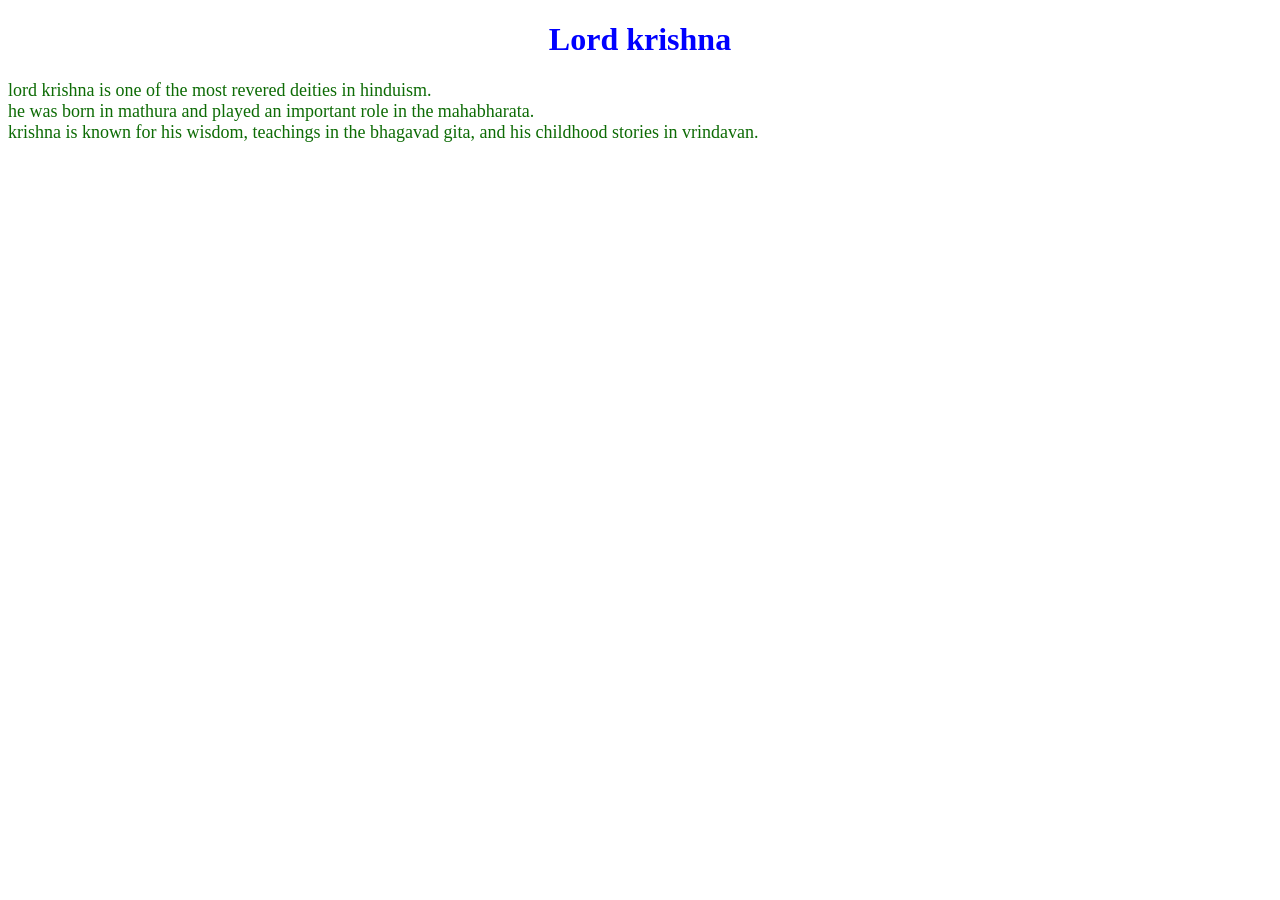
<file: External css/index.html>
<!DOCTYPE html>
<html>
<head>
    
        <link rel="stylesheet" href="style.css">
     </head> 
     <body>
    <h1>Lord krishna</h1>

    <p> 
        lord krishna is one of the most revered deities in hinduism. <br>
         he was born in mathura and played an important role in the mahabharata.<br>
         krishna is known for his wisdom, teachings in the bhagavad gita, and his childhood stories in vrindavan.<br>
     </p>

     </body> 
    </html>
</file>
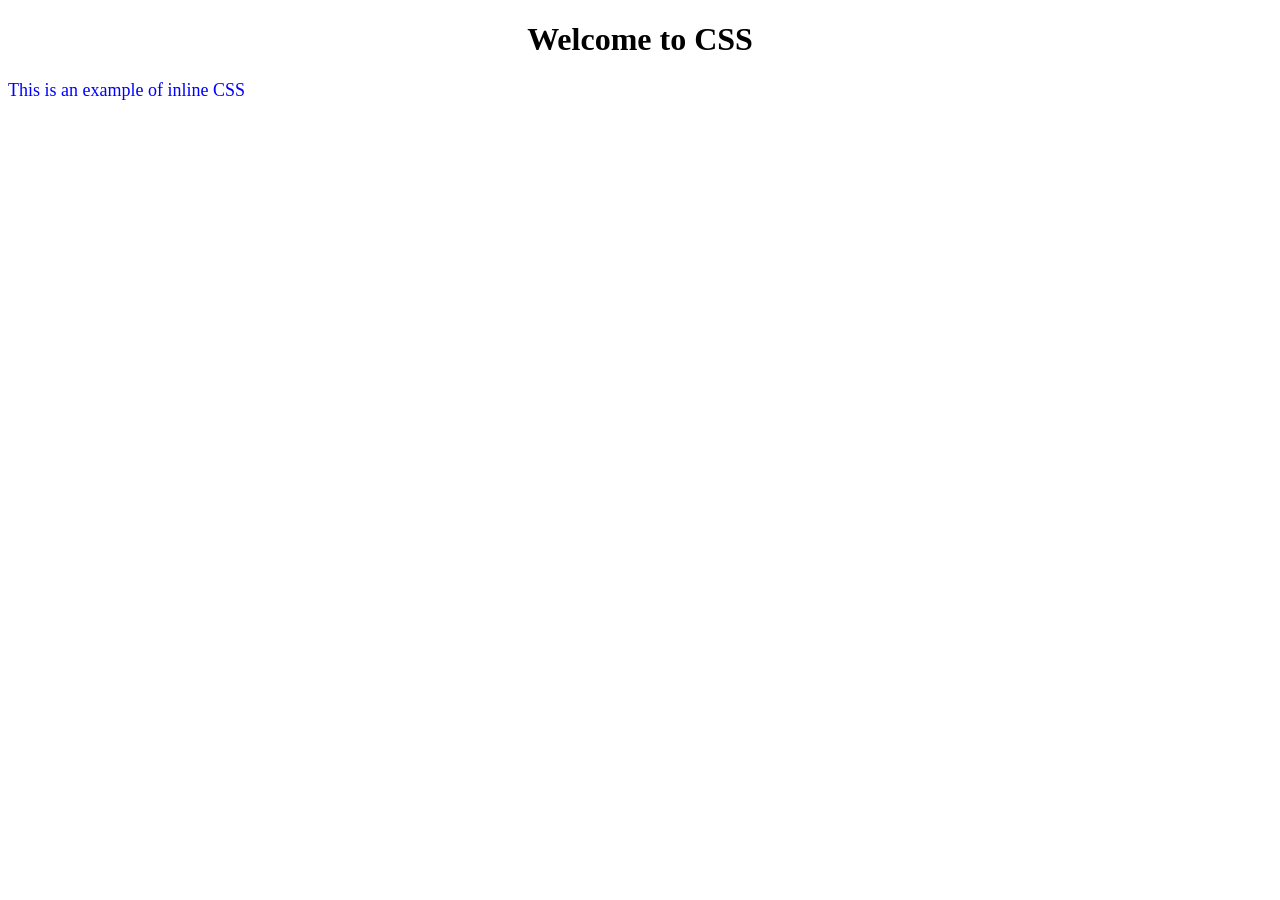
<file: inline.html>
<!DOCTYPE html>
<html>
<body>
    <h1 style="color:black;text-align: center;">
        Welcome to CSS

    </h1>
    <P STYLE="font-size: 18px;color: blue;">
        This is an example of inline CSS
    </P>
</body>
</html>
</file>
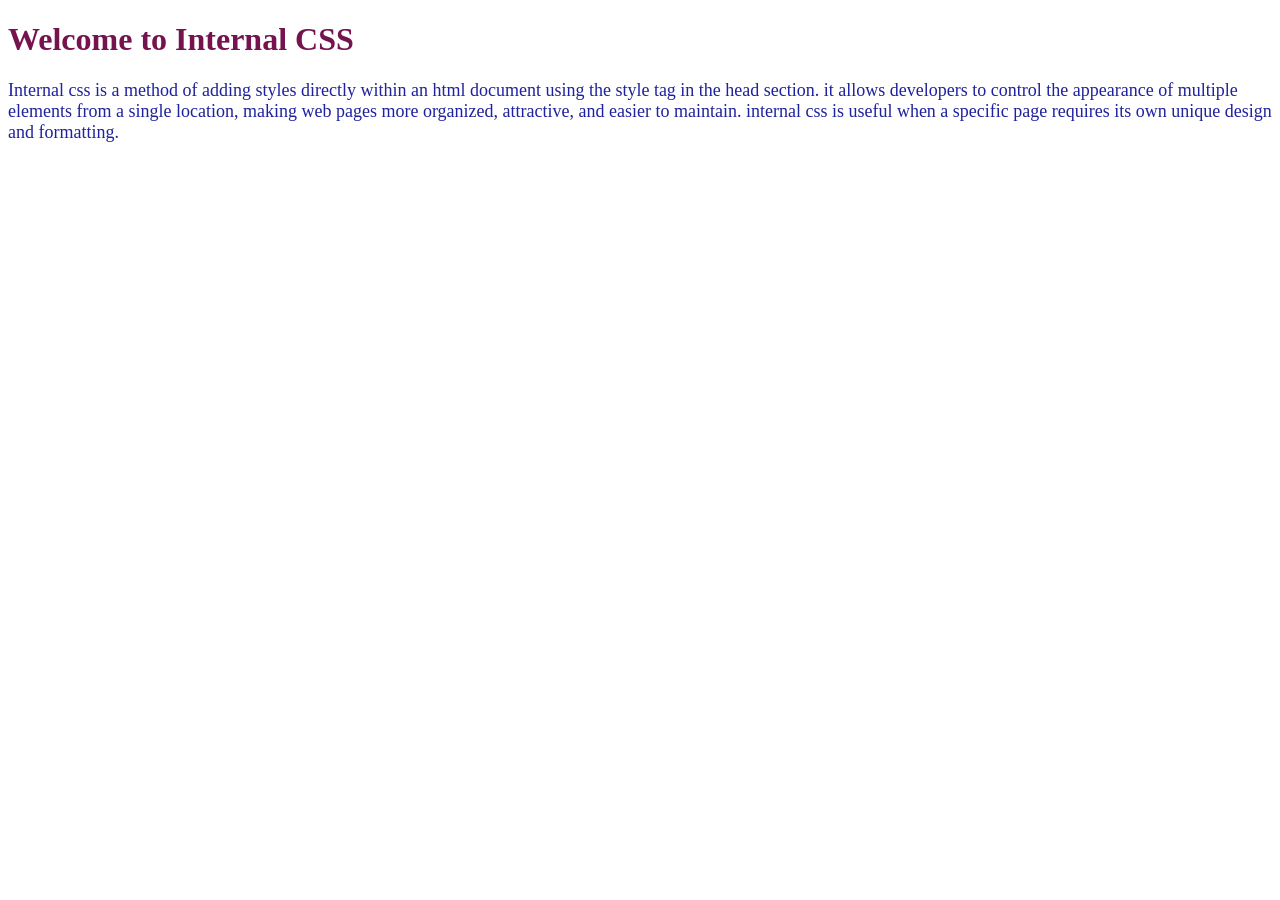
<file: Internal css.html>
<!DOCTYPE html>
<html>
<head>
    <style>
        h1{
            color: rgba(109, 5, 69, 0.945);
            text-align: left;
        }
        p{
            color:rgba(6, 9, 146, 0.897);
            font-size: 18PX;

        }
    </style>
    </head>
</body> 

   <h1>Welcome to Internal CSS</h1> 

   <p> 
    Internal css is a method of adding styles directly within an html document using the style tag in the head section.
     it allows developers to control the appearance of multiple elements from a single location, making web pages more organized, attractive, and easier to maintain. 
     internal css is useful when a specific page requires its own unique design and formatting. 
   </p>
</html>
</file>
<file: External css/style.css>
h1{
    color:blue;
    text-align:center
}
p{
    color:rgb(13, 107, 5);
    font-size:18px;
}
</file>
